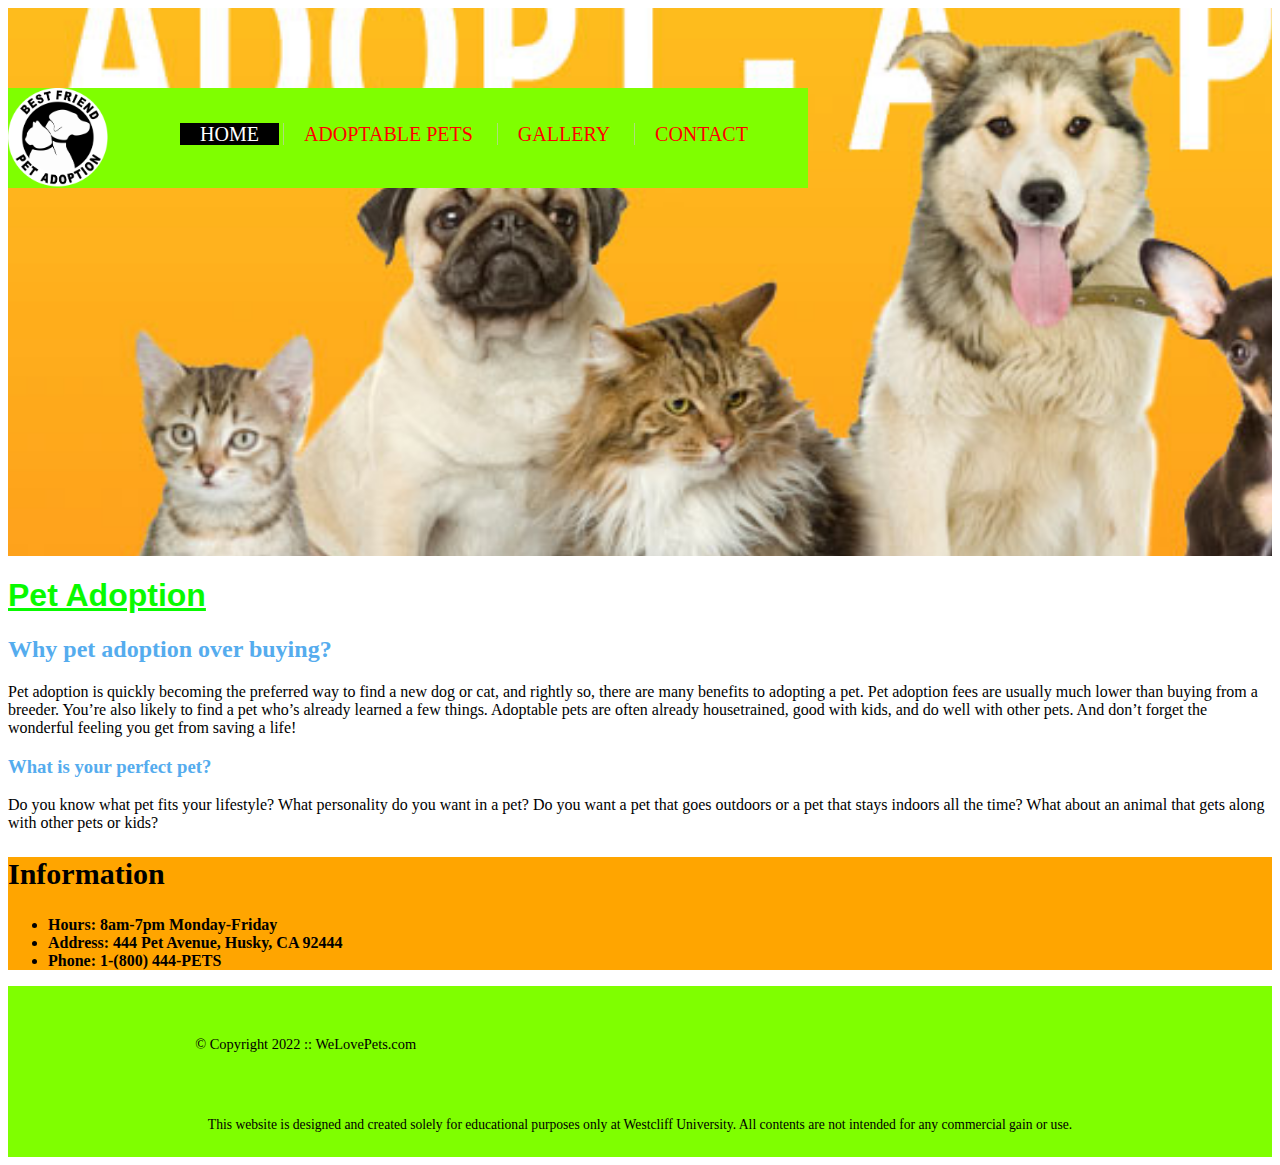
<file: index.html>
<!DOCTYPE html>
<html>
<head>
    <title>Pet Adoption</title> 
    <meta charset="utf-8">
    <link rel="stylesheet" href="style.css">
</head>

<body id="home">

<header>
    <div class="main-header">
        <div class="logo">
            <img src="images/dog_logo.png" alt="Pet Adoption" width="125">
        </div>
        <nav class="main-menu">
            <ul>
            <li class="active"><a href="index.html">Home</a></li>
            <li><a href="pick-a-pet.html">Adoptable Pets</a></li>
            <li><a href="gallery.html">Gallery</a></li>
            <li><a href="contact.html">Contact</a></li>
            </ul>
        </nav>
    </div>
</header>



<main>

    <h1>Pet Adoption</h1>


    <h2>Why pet adoption over buying?</h2>

        <p>Pet adoption is quickly becoming the preferred way to find a new dog or cat, and rightly so, there are many benefits to adopting a pet. Pet adoption fees are usually much lower than buying from a breeder. You’re also likely to find a pet who’s already learned a few things. Adoptable pets are often already housetrained, good with kids, and do well with other pets. And don’t forget the wonderful feeling you get from saving a life!</p>

    <h3>What is your perfect pet?</h3>

    <p>Do you know what pet fits your lifestyle? What personality do you want in a pet? Do you want a pet that goes outdoors or a pet that stays indoors all the time? What about an animal that gets along with other pets or kids?</p>
</main>

<section>
<h2>Information</h2>
    <ul>
<li>Hours: 8am-7pm Monday-Friday</li>
<li>Address: 444 Pet Avenue, Husky, CA 92444</li>
<li>Phone: 1-(800) 444-PETS</li>
    </ul>
</section>

<footer>

    <div id="nondisclaimer">
        <div class="copy">&copy;
             Copyright 2022 :: WeLovePets.com
    </div>
<div id="disclaimer">
<p>This website is designed and created solely for educational purposes only at Westcliff University. All contents are not intended for any commercial gain or use.</p>
</div>
</footer>
</body>
</html>
</file>
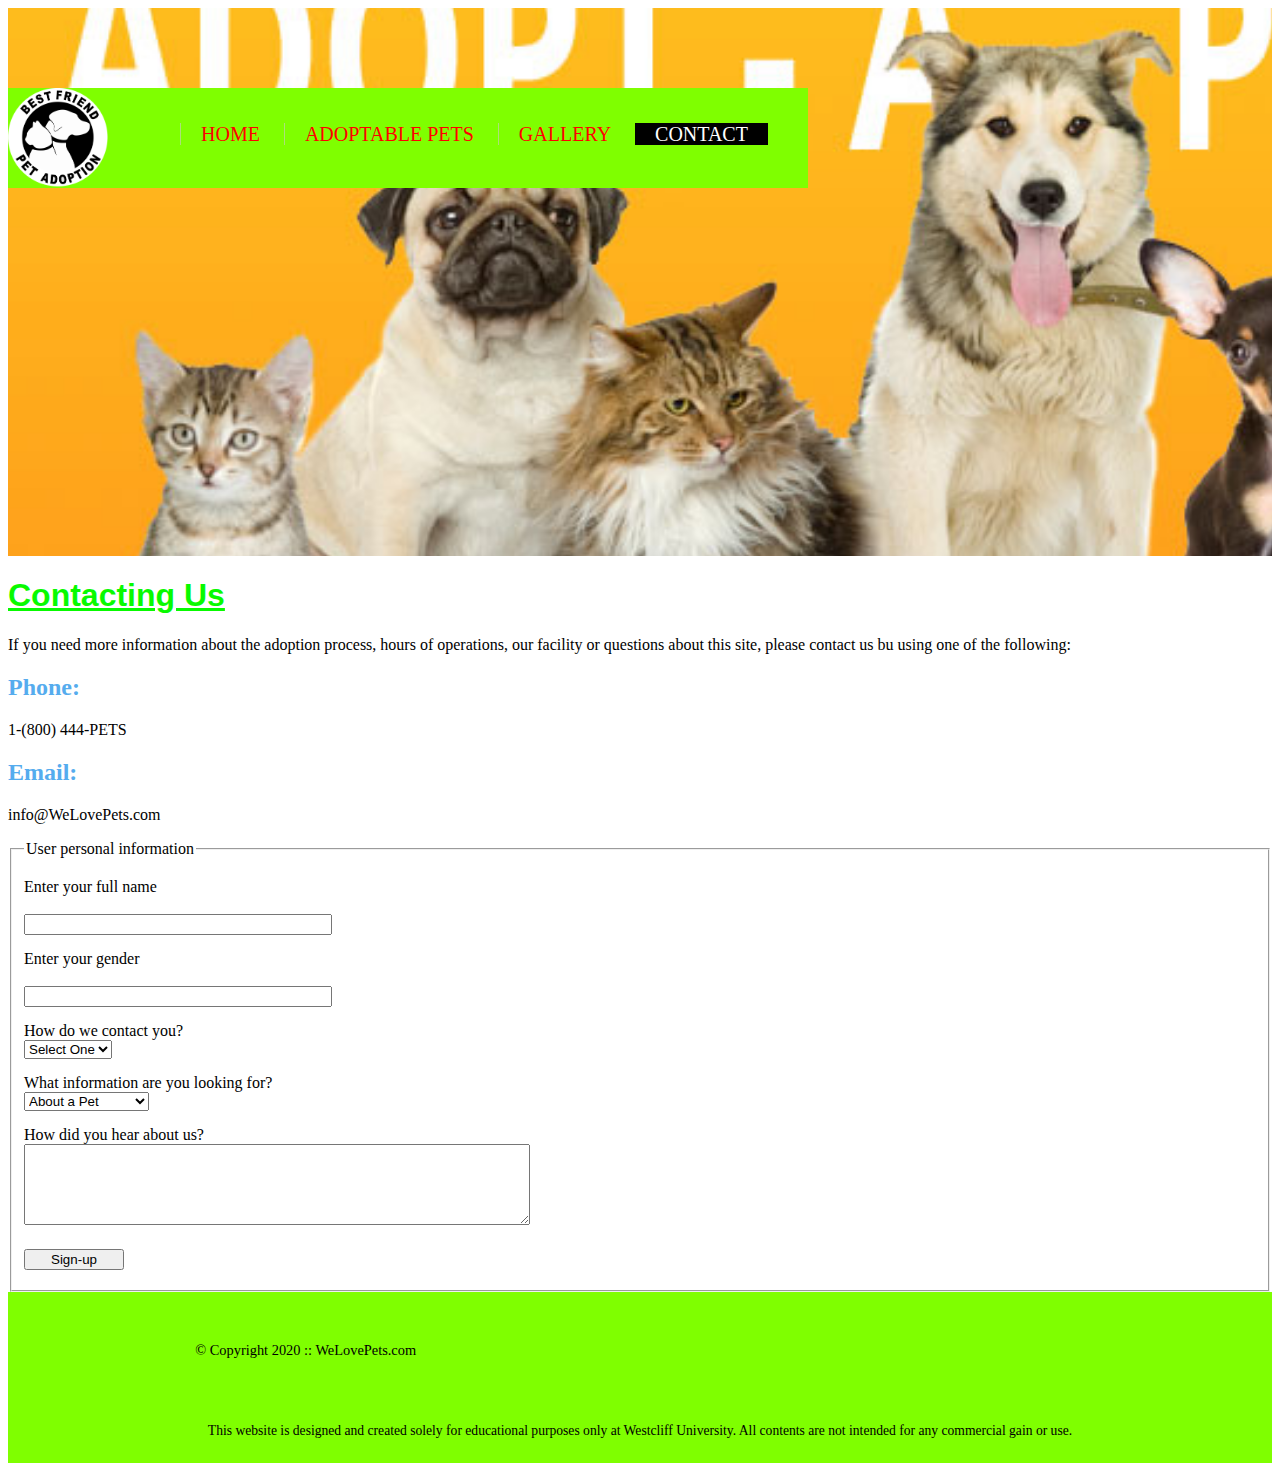
<file: contact.html>
<!DOCTYPE html>
<html>
<head>
    <title>Contact</title>
    <meta charset="utf-8">
    <link rel="stylesheet" href="style.css">
</head>

<body id="contact">

    <header>
        <div class="main-header">
            <div class="logo">
                <img src="images/dog_logo.png" alt="Pet Adoption" width="125">
                <nav class="main-menu"></nav>
            </div>
        
    <nav class="main-menu">
        <ul>
        <li><a href="index.html">Home</a></li>
        <li><a href="pick-a-pet.html">Adoptable Pets</a></li>
        <li><a href="gallery.html">Gallery</a></li>
        <li class="active"><a href="contact.html">Contact</a></li>
        </ul>
    </nav>
</div>
</header>

<main>
    <h1>Contacting Us</h1>
    <p>If you need more information about the adoption process, hours of operations, our facility or questions about this site, please contact us bu using one of the following:
    </p>
    <h2>Phone:</h2>
    <p>1-(800) 444-PETS</p>
    <h2>Email:</h2>
    <p>info@WeLovePets.com</p>
    <form action="/contact" method="post">
        <fieldset>
            <legend>User personal information</legend>
            <label>Enter your full name</label><br>
            <input type="text" name="name"><br>
            <label>Enter your gender</label><br>
            <input type="gender" name="gender"><br>

        <div id="contacting">
            <label>How do we contact you?</label>
            <select name="contacting" id="contacting" change="showHideDiv()">
                <option>Select One</option>
                <option value="phone" id="phone" name="phone">Phone</option>
                <option value="email" id="email" name="email">Email</option>
            </select>
        </div>

<div id="emailMe" style="display:none">
    Email me: <input type="text" name="email">
</div>

<div id="phoneMe" style="display: none">
    Phone number: <input type="text" name="phoneNum">
</div>
           
                <label>What information are you looking for?</label>
            <select>    
                <option>About a Pet</option>
                <option>Adoption process</option>
                <option>Other</option>
            </select>

            <label>How did you hear about us?</label>
            <textarea rows="5" cols="30"></textarea><br>
            <input type="submit" value="Sign-up">
    </form>
</main>

<footer>

    <div id="nondisclaimer"><div class="copy">&copy;
 Copyright 2020 :: WeLovePets.com
    </div>

<div id="disclaimer">
<p>This website is designed and created solely for educational purposes only at Westcliff University. All contents are not intended for any commercial gain or use.</p>
</div>
<script src="codes.js"></script>
<script src="https://ajax.googleapis.com/ajax/libs/jquery/3.5.1/jquery.min.js"></script>
</footer>
</body>
</html>
</file>
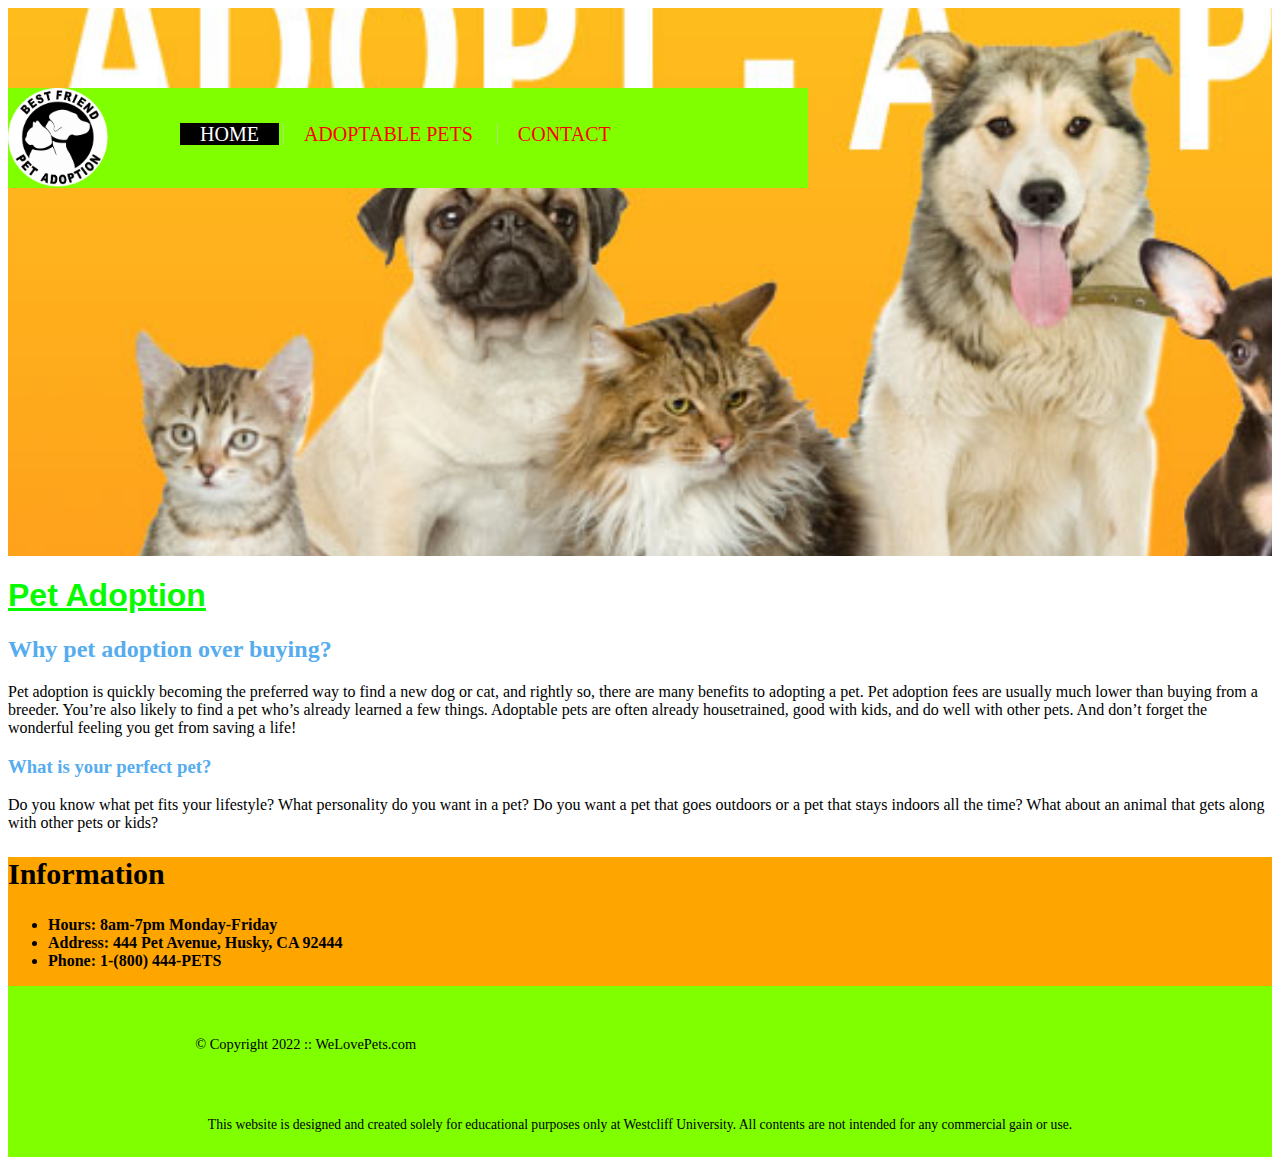
<file: home.html>
<!DOCTYPE html>
<html>
<head>
    <title>Pet Adoption</title> 
    <meta charset="utf-8">
    <link rel="stylesheet" href="style.css">
</head>


<header>
    <div class="main-header">
        <div class="logo">
            <img src="images/dog_logo.png" alt="Pet Adoption" width="125">
        </div>
        <nav class="main-menu">
            <ul>
            <li class="active"><a href="home.html">Home</a></li>
            <li><a href="pick-a-pet.html">Adoptable Pets</a></li>
            <li><a href="contact.html">Contact</a></li>
            </ul>
        </nav>
    </div>
</header>

<body id="home">

<main>

    <h1>Pet Adoption</h1>


    <h2>Why pet adoption over buying?</h2>

        <p>Pet adoption is quickly becoming the preferred way to find a new dog or cat, and rightly so, there are many benefits to adopting a pet. Pet adoption fees are usually much lower than buying from a breeder. You’re also likely to find a pet who’s already learned a few things. Adoptable pets are often already housetrained, good with kids, and do well with other pets. And don’t forget the wonderful feeling you get from saving a life!</p>

    <h3>What is your perfect pet?</h3>

    <p>Do you know what pet fits your lifestyle? What personality do you want in a pet? Do you want a pet that goes outdoors or a pet that stays indoors all the time? What about an animal that gets along with other pets or kids?</p>
</main>

<section>
<h2>Information</h2>
    <ul>
<li>Hours: 8am-7pm Monday-Friday</li>
<li>Address: 444 Pet Avenue, Husky, CA 92444</li>
<li>Phone: 1-(800) 444-PETS</li>
    </ul>
<footer>

    <div id="nondisclaimer">
        <div class="copy">&copy;
             Copyright 2022 :: WeLovePets.com
    </div>
<div id="disclaimer">
<p>This website is designed and created solely for educational purposes only at Westcliff University. All contents are not intended for any commercial gain or use.</p>
</div>
</footer>
</section>
</body>
</div>
</html>
</file>
<file: style.css>
/*header */
    header {
        width: 100%;
        min-height: 500px;
        padding-top: 3em;
    }
    header {
        background: url(images/adopt_a_pet.jpg) no-repeat rgb(255, 255, 255);
        background-size: 1500px;
        background-position: 0 -100px;
    }
    .main-header {
        background-color: chartreuse;
        width: 800px;
        margin: 2em auto 0 auto;
        min-height: 100px;
        height: 50px;
        float: left;
    }
    .main-header .logo img {
        width: 100px;
        height: 100px;
        margin: 0 2em 0 0;
        float: left;
    }
    /* navigation*/
    .main-header .main-menu {
        /* margin-left: 227px;
        font-weight: 400; */
        float: left;
    }
   
    .main-menu ul li {
        list-style-type: none;
        display: inline;
        padding-left: 20px;
        padding-right: 20px;
        border-left: 1px solid rgba(202,204,202,0.6);
        line-height: 60px;
        text-transform: uppercase;
        font-size: 20px;
    }

    /* .main-header ul li {
        list-style-type: none;
        display: inline;
        padding-left: 25px;
        padding-right: 25px;
        border-left: 1px solid rgba(202,204,202,0.6);
        line-height: 60px;
        text-transform: uppercase;
        font-size: 20px;
    } */
    .main-menu ul li a {
        text-decoration: none;
        color: red;
    }
    .main-menu ul li a:hover {
        color: blue;
    }
    .main-menu ul li.active {
        background: black;
        border: none;
    }
    .main-menu ul li.active a {
        color: #fff;
    }
   
    /* main*/
    main h1 {
        font-family: Arial, Helvetica, sans-serif;
        color: #08fa00;
        text-decoration: underline;
    }
    main h2 {
        font-family: Georgia, 'Times New Roman', Times, serif;
        color: #55ACEE;
    }
    main h3 {
        font-family: Georgia, 'Times New Roman', Times, serif;
        color: #55ACEE;
    }
    /* footer */
    section {
        width: 100%;
        background-color: orange;
    }
    section h2 {
        font-size: 30px;
    }
    section li {
        font-size: medium;
        font-family: Georgia, 'Times New Roman', Times, serif;
        font-weight: bold;
    }
    footer { 
        width: 100%;
        height: 155px;
        padding-bottom: 1em;
        background-color: chartreuse;
    }
    footer #nondisclaimer .copy {
        padding: 3.5em 3.5em 3.5em 13em;
        float: center;
        font-size: 0.9em;
    }
    footer #disclaimer p {
        font-size: 0.85em;
        text-align: center;
    }

    /* activities */
    #dognames {
        color: orange;
    }
    /* Contact */
    label {
        display: block;
        margin: 15px 0 0 0; /* top right bottom left */
      }
      input {
        width: 300px;
      }
      input[type="radio"] {
        width: 25px;
      }
      textarea {
        width: 500px;
      }
      input[type="submit"] {
        display: block;
        text-align: center;
        margin: 20px 0 10px 0;
        width: 100px;
      }
      span:first-child {
        width: 200px;
      }
          #Pets {
              display: flex;
              flex-direction: column;
              flex-wrap: wrap;
              row-gap: 60px;
    
          }
    
          .names {
              display: inline-block;
              position: absolute;
              bottom: -60px;
              left: 10px;
              visibility: visible;
          }
    
          #photo {
              display: inline;
              position: relative;
              cursor: pointer;
              visibility: visible;
          }
    
          ul li .description {
              font-size: 23px;
              background-color: aqua;
              font-weight: bolder;
              text-transform: uppercase;
              position: absolute;
              bottom: 170px;
              left: 40px;
              visibility: hidden;
            
          }
    
          #Pets #photo:hover .description {
              background-color: black;
              color: #08fa00;
              visibility: visible;
    
          } 

          ul li .description .info_box {
            background-color: black;
            color: #08fa00;
            visibility: hidden;
          }

          /* lightbox */

                  .pic,
                  #imgsrc {
                      display: inline-block;
                  }
                
                  .container {
                      display: block;
                      width: 100%;
                      line-height: 0;
                  }
        
                  .customlightbox {
                      top: 0%;
                      bottom: 0%;
                      box-sizing: border-box;
                      position: fixed;
                      left: 0;
                      right: 0;
                      background: rgba(0, 0, 0, 0.7);
                      z-index: -5;
                      opacity: 0;
                  }
        
                  .customlightbox-imgwrap {
                      width: 100%;
                      height: 100%;
                      padding: 20px;
                      box-sizing: border-box;
                      position: relative;
                      text-align: center;
                  }
        
                  .customlightbox img {
                      width: auto;
                      margin: auto;
                      max-width: 100%;
                      max-height: 100%;
                      opacity: 0;
                      position: relative;
                      top: 50%;
                      transform: translateY(-50%);
                  }
        
                  #customlightbox-controls {
                      box-sizing: border-box;
                      position: fixed;
                      height: 50px;
                      width: 50px;
                      top: -50px;
                      right: -3px;
                      z-index: 5;
                      border-left: 2px solid white;
                      border-bottom: 2px solid white;
                      opacity: .7;
                  }
        
                  #close-customlightbox {
                      display: block;
                      position: absolute;
                      overflow: hidden;
                      height: 30px;
                      width: 30px;
                      right: 10px;
                      top: 10px;
                      -webkit-transform: rotate(45deg);
                      -moz-transform: rotate(45deg);
                      -ms-transform: rotate(45deg);
                      -o-transform: rotate(45deg);
                      transform: rotate(45deg);
                  }
           
                  #close-customlightbox:after {
                      content: "";
                      display: block;
                      position: absolute;
                      width: 0px;
                      height: 2px;
                      top: 14px;
                      left: 0;
                      background: white;
                      border-radius: 2px;
                  }
        
                  .customlightbox:target {
                      z-index: 4;
                      opacity: 1;
                      display: inline-block;
                  }
        
                  .customlightbox:target img {
                      opacity: 1;
                  }
        
                  .lb-animate {
                      -webkit-transition: 0.5s ease-in-out;
                      -moz-transition: 0.5s ease-in-out;
                      -ms-transition: 0.5s ease-in-out;
                      -o-transition: 0.5s ease-in-out;
                      transition: 0.5s ease-in-out;
                  }
</file>
